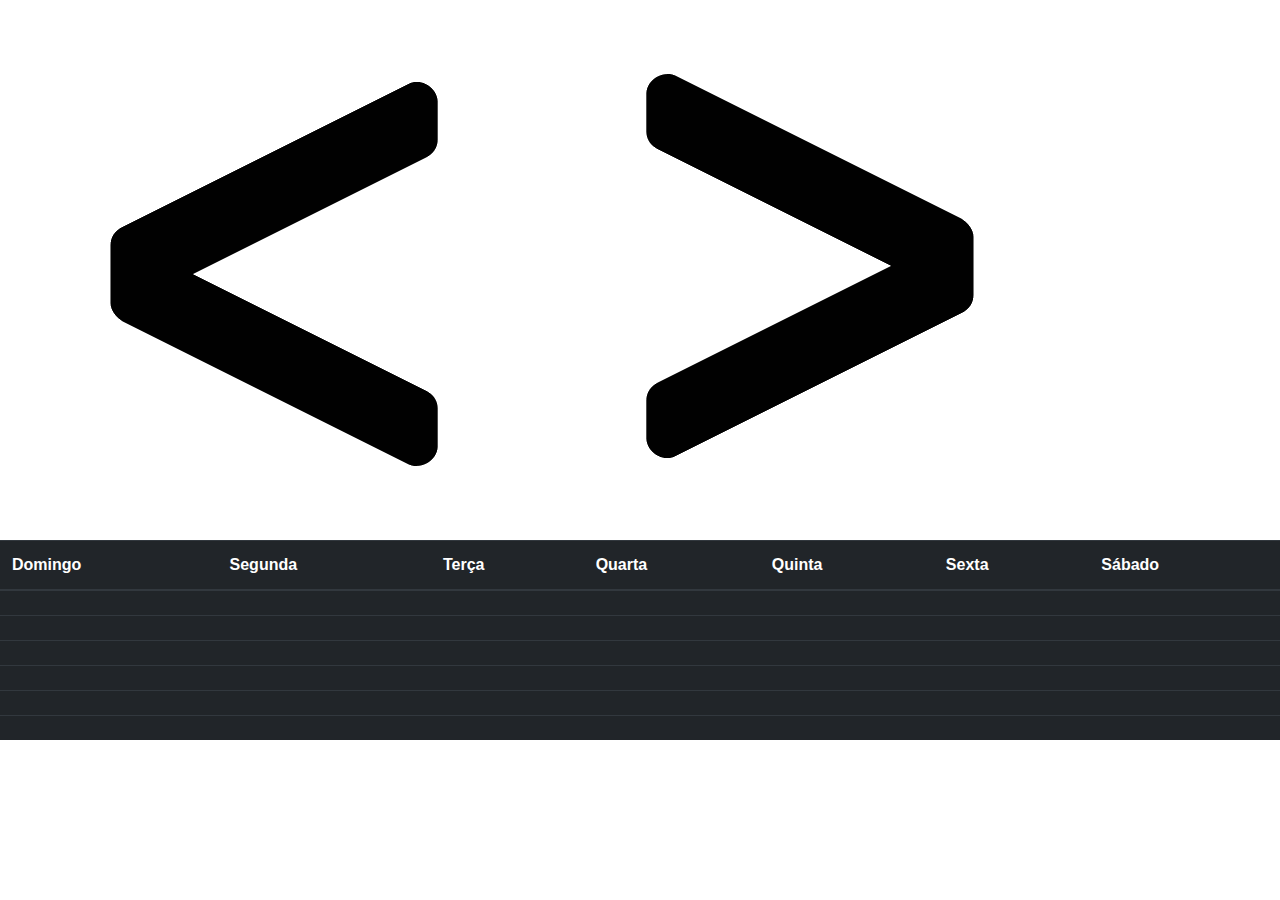
<file: Calendario.html>
<!DOCTYPE html>
<html lang="pt-br">
<head>
    <meta charset="utf-8">
    <title>Portal CEDESBR160</title>
    <meta content="width=device-width, initial-scale=1.0" name="viewport">
    <meta content="" name="keywords">
    <meta content="" name="description">

    <!-- Bootstrap CSS File -->
    <link href="lib/bootstrap/css/bootstrap.min.css" rel="stylesheet">

    <!-- Libraries CSS Files -->
    <link href="lib/animate/animate.min.css" rel="stylesheet">
    <link href="lib/owlcarousel/assets/owl.carousel.min.css" rel="stylesheet">
    <link href="lib/lightbox/css/lightbox.min.css" rel="stylesheet">

    <!-- Main Stylesheet File -->
    <link href="css/style.css" rel="stylesheet">
<body onload="acionaTabela()">
    <!--==========================
      Header
    ============================-->
    <!--<header id="header">-->
        <!--<div class="container-fluid">-->
            <!--<div id="logo" class="pull-left">-->
                <!--<h1><a href="#intro" class="scrollto">Portal CEDESBR</a></h1>-->
                <!--&lt;!&ndash; Uncomment below if you prefer to use an image logo &ndash;&gt;-->
                <!--&lt;!&ndash; <a href="#intro"><img src="img/logo.png" alt="" title="" /></a>&ndash;&gt;-->
            <!--</div>-->

            <!--<nav id="nav-menu-container">-->
                <!--<ul class="nav-menu">-->
                    <!--<li class="menu-active"><a href="index.html#intro">Inicio</a></li>-->
                    <!--<li><a href="index.html#about">Quem Somos</a></li>-->
                    <!--<li><a href="index.html#services">Nossos Projetos</a></li>-->
                    <!--<li><a href="index.html#portfolio">Portfolio</a></li>-->
                    <!--<li><a href="index.html#team">Equipe</a></li>-->
                    <!--<li><a href="index.html#calendarioImg">Calendario de Eventos</a></li>-->
                    <!--<li class="menu-has-children"><a href="">Caixa de Ferramentas</a>-->
                        <!--<ul>-->
                            <!--<li><a href="#">Drop Down 1</a></li>-->
                            <!--<li><a href="#">Drop Down 3</a></li>-->
                            <!--<li><a href="#">Drop Down 4</a></li>-->
                            <!--<li><a href="#">Drop Down 5</a></li>-->
                        <!--</ul>-->
                    <!--</li>-->
                    <!--<li><a href="#contact">Contato</a></li>-->
                <!--</ul>-->
            <!--</nav>&lt;!&ndash; #nav-menu-container &ndash;&gt;-->
        <!--</div>-->
    <!--</header>&lt;!&ndash; #header &ndash;&gt;-->

    <div id="tituloCalendario">
        <img class="imgCalendar" src="img/eventos/menor.png" onclick="mudaMes(false)">
        <b></b>
        <img class="imgCalendar" src="img/eventos/maior.png" onclick="mudaMes(true)">
    </div>
    <section id="calendario">
        <table class="table table-dark">
            <thead>
                <th>Domingo</th>
                <th>Segunda</th>
                <th>Terça</th>
                <th>Quarta</th>
                <th>Quinta</th>
                <th>Sexta</th>
                <th>Sábado</th>
            </thead>
            <tbody id="mes">
            <tr>
                <td onmousedown="adicionaEvento(event.srcElement.id)"><div class="dia"></div><div class="text-center"></div></td>
                <td onmousedown="adicionaEvento(event.srcElement.id)"><div class="dia"></div><div class="text-center"></div></td>
                <td onmousedown="adicionaEvento(event.srcElement.id)"><div class="dia"></div><div class="text-center"></div></td>
                <td onmousedown="adicionaEvento(event.srcElement.id)"><div class="dia"></div><div class="text-center"></div></td>
                <td onmousedown="adicionaEvento(event.srcElement.id)"><div class="dia"></div><div class="text-center"></div></td>
                <td onmousedown="adicionaEvento(event.srcElement.id)"><div class="dia"></div><div class="text-center"></div></td>
                <td onmousedown="adicionaEvento(event.srcElement.id)"><div class="dia"></div><div class="text-center"></div></td>
            </tr>
            <tr>
                <td onmousedown="adicionaEvento(event.srcElement.id)"><div class="dia"></div><div class="text-center"></div></td>
                <td onmousedown="adicionaEvento(event.srcElement.id)"><div class="dia"></div><div class="text-center"></div></td>
                <td onmousedown="adicionaEvento(event.srcElement.id)"><div class="dia"></div><div class="text-center"></div></td>
                <td onmousedown="adicionaEvento(event.srcElement.id)"><div class="dia"></div><div class="text-center"></div></td>
                <td onmousedown="adicionaEvento(event.srcElement.id)"><div class="dia"></div><div class="text-center"></div></td>
                <td onmousedown="adicionaEvento(event.srcElement.id)"><div class="dia"></div><div class="text-center"></div></td>
                <td onmousedown="adicionaEvento(event.srcElement.id)"><div class="dia"></div><div class="text-center"></div></td>
            </tr>
            <tr>
                <td onmousedown="adicionaEvento(event.srcElement.id)"><div class="dia"></div><div class="text-center"></div></td>
                <td onmousedown="adicionaEvento(event.srcElement.id)"><div class="dia"></div><div class="text-center"></div></td>
                <td onmousedown="adicionaEvento(event.srcElement.id)"><div class="dia"></div><div class="text-center"></div></td>
                <td onmousedown="adicionaEvento(event.srcElement.id)"><div class="dia"></div><div class="text-center"></div></td>
                <td onmousedown="adicionaEvento(event.srcElement.id)"><div class="dia"></div><div class="text-center"></div></td>
                <td onmousedown="adicionaEvento(event.srcElement.id)"><div class="dia"></div><div class="text-center"></div></td>
                <td onmousedown="adicionaEvento(event.srcElement.id)"><div class="dia"></div><div class="text-center"></div></td>
            </tr>
            <tr>
                <td onmousedown="adicionaEvento(event.srcElement.id)"><div class="dia"></div><div class="text-center"></div></td>
                <td onmousedown="adicionaEvento(event.srcElement.id)"><div class="dia"></div><div class="text-center"></div></td>
                <td onmousedown="adicionaEvento(event.srcElement.id)"><div class="dia"></div><div class="text-center"></div></td>
                <td onmousedown="adicionaEvento(event.srcElement.id)"><div class="dia"></div><div class="text-center"></div></td>
                <td onmousedown="adicionaEvento(event.srcElement.id)"><div class="dia"></div><div class="text-center"></div></td>
                <td onmousedown="adicionaEvento(event.srcElement.id)"><div class="dia"></div><div class="text-center"></div></td>
                <td onmousedown="adicionaEvento(event.srcElement.id)"><div class="dia"></div><div class="text-center"></div></td>
            </tr>
            <tr>
                <td onmousedown="adicionaEvento(event.srcElement.id)"><div class="dia"></div><div class="text-center"></div></td>
                <td onmousedown="adicionaEvento(event.srcElement.id)"><div class="dia"></div><div class="text-center"></div></td>
                <td onmousedown="adicionaEvento(event.srcElement.id)"><div class="dia"></div><div class="text-center"></div></td>
                <td onmousedown="adicionaEvento(event.srcElement.id)"><div class="dia"></div><div class="text-center"></div></td>
                <td onmousedown="adicionaEvento(event.srcElement.id)"><div class="dia"></div><div class="text-center"></div></td>
                <td onmousedown="adicionaEvento(event.srcElement.id)"><div class="dia"></div><div class="text-center"></div></td>
                <td onmousedown="adicionaEvento(event.srcElement.id)"><div class="dia"></div><div class="text-center"></div></td>
            </tr>
            <tr>
                <td onmousedown="adicionaEvento(event.srcElement.id)"><div class="dia"></div><div class="text-center"></div></td>
                <td onmousedown="adicionaEvento(event.srcElement.id)"><div class="dia"></div><div class="text-center"></div></td>
                <td onmousedown="adicionaEvento(event.srcElement.id)"><div class="dia"></div><div class="text-center"></div></td>
                <td onmousedown="adicionaEvento(event.srcElement.id)"><div class="dia"></div><div class="text-center"></div></td>
                <td onmousedown="adicionaEvento(event.srcElement.id)"><div class="dia"></div><div class="text-center"></div></td>
                <td onmousedown="adicionaEvento(event.srcElement.id)"><div class="dia"></div><div class="text-center"></div></td>
                <td onmousedown="adicionaEvento(event.srcElement.id)"><div class="dia"></div><div class="text-center"></div></td>
            </tr>
            </tbody>
        </table>
    </section>
</body>
<script src ="js/funcoes.js"></script>
</html>
</file>
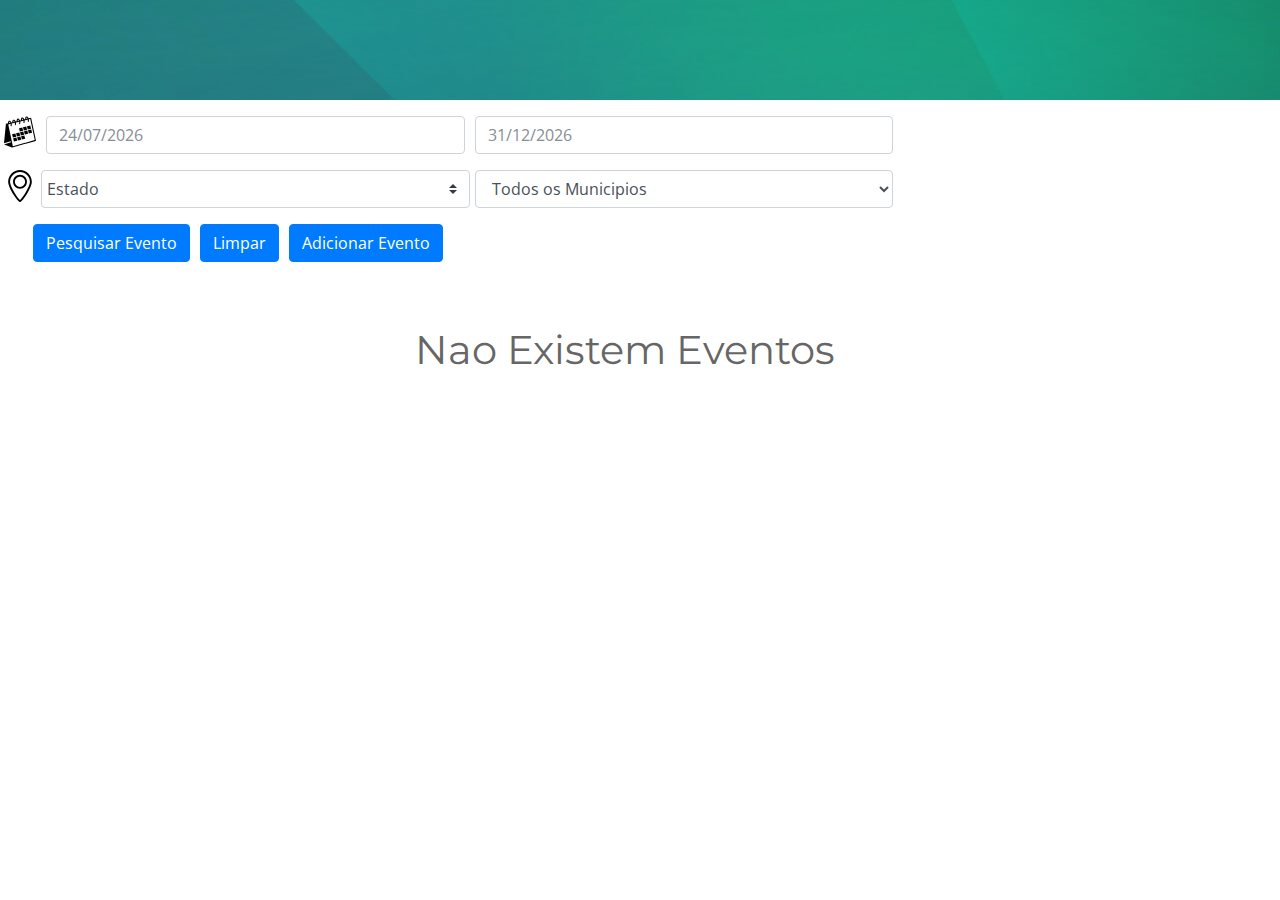
<file: Evento.html>
<!DOCTYPE html>
<html lang="pt-br">
<head>
    <meta charset="utf-8">
    <meta http-equiv="X-UA-Compatible" content="IE=edge">
    <meta name="viewport" content="width=device-width, initial-scale=1">

    <meta charset="utf-8">
    <title>Portal CEDESBR160</title>
    <!-- Google Fonts -->
    <link href="https://fonts.googleapis.com/css?family=Open+Sans:300,300i,400,400i,700,700i|Montserrat:300,400,500,700" rel="stylesheet">

    <!-- Bootstrap CSS File -->
    <link href="lib/bootstrap/css/bootstrap.min.css" rel="stylesheet">

    <!-- BootsTrap Datepicker-->
    <link href="lib/bootstrap/css/bootstrap-datepicker.css" rel="stylesheet"/>

    <!-- Libraries CSS Files -->
    <link href="lib/font-awesome/css/font-awesome.min.css" rel="stylesheet">
    <link href="lib/animate/animate.min.css" rel="stylesheet">
    <link href="lib/ionicons/css/ionicons.min.css" rel="stylesheet">
    <link href="lib/owlcarousel/assets/owl.carousel.min.css" rel="stylesheet">
    <link href="lib/lightbox/css/lightbox.min.css" rel="stylesheet">

    <!-- Main Stylesheet File -->
    <link href="css/style.css" rel="stylesheet">

<body onload="acionaEventos()">
    <div class="topo">

    </div>
    <form id="evento" class="eventosForm mt-3 ml-1">
        <div class="form-row">
            <div class="col-md-0">
                <img src="img/eventos/calendar.svg" height="32">
            </div>
            <div class="col-md-4 mb-3">
                <input type="text" class="form-control"  maxlength="10" id="dataInicio" onmousedown="mostraCalendario()" required>
            </div>
            <div class="col-md-4 mb-3">
                <input type="text" class="form-control" maxlength="10" id="dataFim" required onmousedown="mostraCalendario()">
            </div>
        </div>

        <div class="form-row">
            <div class="col-md-0">
                <img src="img/eventos/location-point.svg" height="32">
            </div>
            <select class="custom-select col-md-4 mb-3 form-control" id="estado">
                <option value="0" selected>Estado</option>
                <option value="1">AC</option>
                <option value="2">AL</option>
                <option value="4">AM</option>
                <option value="3">AP</option>
                <option value="5">BA</option>
                <option value="6">CE</option>
                <option value="7">DF</option>
                <option value="8">ES</option>
                <option value="9">GO</option>
                <option value="10">MA</option>
                <option value="13">MG</option>
                <option value="12">MS</option>
                <option value="11">MT</option>
                <option value="14">PA</option>
                <option value="15">PB</option>
                <option value="16">PE</option>
                <option value="17">PI</option>
                <option value="18">PR</option>
                <option value="19">RJ</option>
                <option value="20">RN</option>
                <option value="21">RO</option>
                <option value="22">RR</option>
                <option value="23">RS</option>
                <option value="24">SC</option>
                <option value="25">SE</option>
                <option value="26">SP</option>
                <option value="27">TO</option>
            </select>
            <div class="col-md-4 mb-3">
                <select type="text" class="form-control" id="municipio" required>
                    <option selected value="0">Todos os Municipios</option>
                </select>
            </div>
        </div>
        <div class="form-row ml-4">
            <div class="col-md-0">
                <button class="btn btn-primary" type="submit" value="Submit" onclick="pesquisarEvento()">Pesquisar Evento</button>
            </div>
            <div class="col-md-0">
                <button class="btn btn-primary" type="reset" value="Reset">Limpar</button>
            </div>
            <div class="col-md-0">
                <button class="btn btn-primary" type="button" value="Button" onclick="adicionarEvento()">Adicionar Evento</button>
            </div>
        </div>
    </form>
    <div class="row justify-content-center" id="eventos"></div>
</body>

 <!--JavaScript Libraries-->
<script src="lib/jquery/jquery.min.js"></script>
<script src="lib/bootstrap/js/bootstrap.min.js"></script>
<script src="lib/bootstrap/js/bootstrap-datepicker.min.js"></script>
<script src="lib/bootstrap/js/bootstrap-datepicker.pt-BR.min.js" charset="UTF-8"></script>
<script src="lib/easing/easing.min.js"></script>
<script src="lib/superfish/hoverIntent.js"></script>
<script src="lib/superfish/superfish.min.js"></script>
<script src="lib/wow/wow.min.js"></script>
<script src="lib/waypoints/waypoints.min.js"></script>
<script src="lib/counterup/counterup.min.js"></script>
<script src="lib/owlcarousel/owl.carousel.min.js"></script>
<script src="lib/isotope/isotope.pkgd.min.js"></script>
<script src="lib/lightbox/js/lightbox.min.js"></script>
<script src="lib/touchSwipe/jquery.touchSwipe.min.js"></script>

<!-- Contact Form JavaScript File -->
<script src="contactform/contactform.js"></script>


<!-- Template Main Javascript File -->
<script src="js/main.js"></script>
<script src="js/funcoes.js"></script>

</html>
</file>
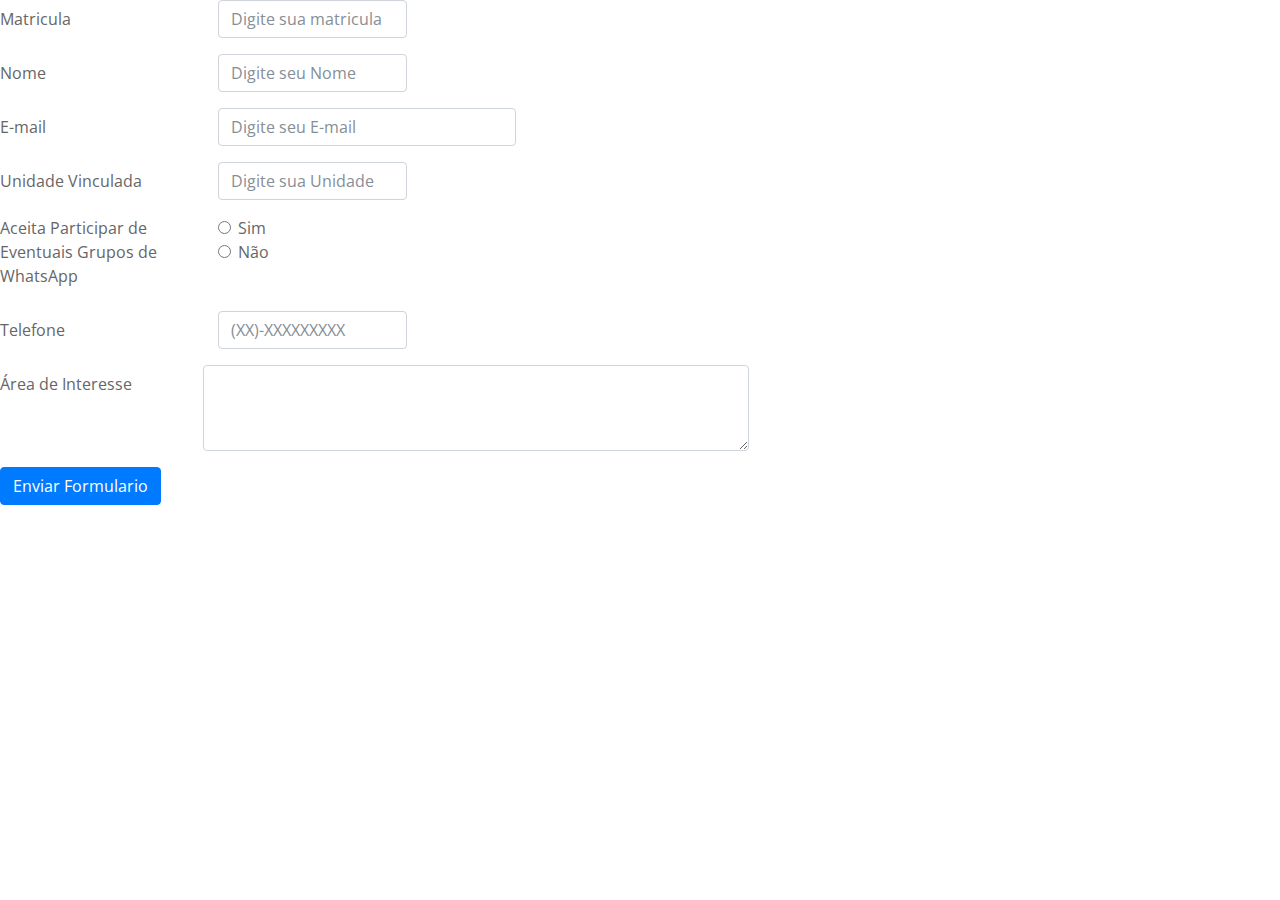
<file: formulario.html>
<!DOCTYPE html>
<html lang="pt-br">
<head>
  <meta charset="utf-8">
  <title>CEDESBR160</title>
  <meta content="width=device-width, initial-scale=1.0" name="viewport">
  <meta content="" name="keywords">
  <meta content="" name="description">

  <!-- Favicons -->
  <link href="img/X_2D_positivo.png" rel="icon">
  <link href="img/X_2D_positivo.png" rel="apple-touch-icon">

  <!-- Google Fonts -->
  <link href="https://fonts.googleapis.com/css?family=Open+Sans:300,300i,400,400i,700,700i|Montserrat:300,400,500,700" rel="stylesheet">

  <!-- Bootstrap CSS File -->
  <link href="lib/bootstrap/css/bootstrap.min.css" rel="stylesheet">

  <!-- Libraries CSS Files -->
  <link href="lib/font-awesome/css/font-awesome.min.css" rel="stylesheet">
  <link href="lib/animate/animate.min.css" rel="stylesheet">
  <link href="lib/ionicons/css/ionicons.min.css" rel="stylesheet">
  <link href="lib/owlcarousel/assets/owl.carousel.min.css" rel="stylesheet">
  <link href="lib/lightbox/css/lightbox.min.css" rel="stylesheet">

  <!-- Main Stylesheet File -->
  <link href="css/style.css" rel="stylesheet">
  
</head>

<body>
    <form>
        <div class="form-group row">
                <label class="col-sm-2 col-form-label">Matricula</label>
            <div class="col-sm-2">
                <input type="text" class="form-control" id="val" placeholder="Digite sua matricula" value="" required>
            </div>
        </div>

        <div class="form-group row">
                <label class="col-sm-2 col-form-label">Nome</label>
            <div class="col-md-2">
                <input type="text" class="form-control" id="validationDefault02" placeholder="Digite seu Nome" value="" required>
            </div>
        </div>

        <div class="form-group row">
                <label class="col-sm-2 col-form-label">E-mail</label>
            <div class="col-md-3">
                <input type="text" class="form-control" id="validationDefault03" placeholder="Digite seu E-mail" value="" required>
            </div><br>
        </div>

        <div class="form-group row">
                    <label class="col-sm-2 col-form-label">Unidade Vinculada</label>
            <div class="col-md-2">
                    <input type="text" class="form-control" id="validationDefault04" placeholder="Digite sua Unidade" required>
            </div>
        </div>

        <fieldset class="form-group">
            <div class="row">
                <legend class="col-form-label col-sm-2 pt-0">Aceita Participar de Eventuais Grupos de WhatsApp</legend>
                <div class="col-sm-10">
                <div class="form-check">
                    <input class="form-check-input" type="radio" name="gridRadios" id="gridRadios1" value="option1">
                    <label class="form-check-label" for="gridRadios1">Sim</label>
                </div>
                <div class="form-check">
                    <input class="form-check-input" type="radio" name="gridRadios" id="gridRadios2" value="option2">
                    <label class="form-check-label" for="gridRadios2">Não</label>
                </div>
        </fieldset>

        <div class="form-group row">
                    <label class="col-sm-2 col-form-label">Telefone</label>
            <div class="col-md-2">
                    <input type="text" class="form-control" id="validationDefault04" placeholder="(XX)-XXXXXXXXX">
            </div>
        </div>

        <div class="form-group row">
                <label class="col-sm-2 col-form-label">Área de Interesse</label>
                <textarea class="form-control col-sm-5" id="" rows="3"></textarea>
        </div>
        
                <button class="btn btn-primary" type="submit">Enviar Formulario</button>
    </form>

</body>
</html>
</file>
<file: css/style.css>
/*--------------------------------------------------------------
# General
--------------------------------------------------------------*/
body {
  background: #fff;
  color: #666666;
  font-family: "Open Sans", sans-serif;
}

a {
  color: #18d26e;
  transition: 0.5s;
}

a:hover, a:active, a:focus {
  color: #18d36e;
  outline: none;
  text-decoration: none;
}

p {
  padding: 0;
  margin: 0 0 30px 0;
}

h1, h2, h3, h4, h5, h6 {
  font-family: "Montserrat", sans-serif;
  font-weight: 400;
  margin: 0 0 20px 0;
  padding: 0;
}

/* Back to top button */
.back-to-top {
  position: fixed;
  display: none;
  background: #DE6900;
  color: #fff;
  display: inline-block;
  width: 44px;
  height: 44px;
  text-align: center;
  line-height: 1;
  font-size: 16px;
  border-radius: 50%;
  right: 15px;
  bottom: 15px;
  transition: background 0.5s;
  z-index: 11;
}

.back-to-top i {
  padding-top: 12px;
  color: #fff;
}

@media (max-width: 768px) {
  .back-to-top {
    bottom: 15px;
  }
}

/*--------------------------------------------------------------
# Header
--------------------------------------------------------------*/
#header {
  padding: 30px 0;
  height: 92px;
  position: fixed;
  left: 0;
  top: 0;
  right: 0;
  transition: all 0.5s;
  z-index: 997;
}

#header.header-scrolled {
  /* background: rgba(0, 0, 0, 0.9); */
  background: rgba(36, 102, 175, 0.9);
  padding: 20px 0;
  height: 72px;
  transition: all 0.5s;
}

#header #logo {
  float: left;
}

@media (min-width: 1024px) {
  #header #logo {
    padding-left: 60px;
  }
}

#header #logo h1 {
  font-size: 34px;
  margin: 0;
  padding: 0;
  line-height: 1;
  font-family: "Montserrat", sans-serif;
  font-weight: 700;
  /* letter-spacing: 3px; */
}

#header #logo h1 a, #header #logo h1 a:hover {
  color: #fff;
  padding-left: 10px;
  /* border-left: 4px solid #18d26e; */
  border-left: 4px solid #DE6900;
}

#header #logo img {
  padding: 0;
  margin: 0;
}

@media (max-width: 768px) {
  #header #logo h1 {
    font-size: 28px;
  }
  #header #logo img {
    max-height: 40px;
  }
}

/*--------------------------------------------------------------
# Intro Section
--------------------------------------------------------------*/
#intro {
  display: table;
  width: 100%;
  height: 100vh;
  /* background: #000; */
}

#intro .carousel-item {
  width: 100%;
  height: 100vh;
  background-size: cover;
  background-position: center;
  background-repeat: no-repeat;
}

#intro .carousel-item::before {
  content: '';
  /* background-color: rgba(0, 0, 0, 0.7); */
  position: absolute;
  height: 100%;
  width: 100%;
  top: 0;
  right: 0;
  left: 0;
  bottom: 0;
}

#intro .carousel-container {
  display: flex;
  justify-content: center;
  align-items: center;
  position: absolute;
  bottom: 0;
  top: 0;
  left: 0;
  right: 0;
}

#intro .carousel-content {
  text-align: center;
}

#intro h2 {
  color: #fff;
  margin-bottom: 30px;
  font-size: 48px;
  font-weight: 700;
}

@media (max-width: 768px) {
  #intro h2 {
    font-size: 28px;
  }
}

#intro p {
  width: 80%;
  margin: 0 auto 30px auto;
  color: #fff;
}

@media (min-width: 1024px) {
  #intro p {
    width: 60%;
  }
}

#intro .carousel-fade .carousel-inner .carousel-item {
  -webkit-transition-property: opacity;
  transition-property: opacity;
}

#intro .carousel-fade .carousel-inner .carousel-item,
#intro .carousel-fade .carousel-inner .active.carousel-item-left,
#intro .carousel-fade .carousel-inner .active.carousel-item-right {
  opacity: 0;
}

#intro .carousel-fade .carousel-inner .active,
#intro .carousel-fade .carousel-inner .carousel-item-next.carousel-item-left,
#intro .carousel-fade .carousel-inner .carousel-item-prev.carousel-item-right {
  opacity: 1;
  transition: 0.5s;
}

#intro .carousel-fade .carousel-inner .carousel-item-next,
#intro .carousel-fade .carousel-inner .carousel-item-prev,
#intro .carousel-fade .carousel-inner .active.carousel-item-left,
#intro .carousel-fade .carousel-inner .active.carousel-item-right {
  left: 0;
  -webkit-transform: translate3d(0, 0, 0);
  transform: translate3d(0, 0, 0);
}

#intro .carousel-control-prev, #intro .carousel-control-next {
  width: 10%;
}

@media (min-width: 1024px) {
  #intro .carousel-control-prev, #intro .carousel-control-next {
    width: 5%;
  }
}

#intro .carousel-control-next-icon, #intro .carousel-control-prev-icon {
  background: none;
  font-size: 32px;
  line-height: 1;
}

#intro .carousel-indicators li {
  cursor: pointer;
}

#intro .btn-get-started {
  font-family: "Montserrat", sans-serif;
  font-weight: 500;
  font-size: 16px;
  letter-spacing: 1px;
  display: inline-block;
  padding: 8px 32px;
  border-radius: 15px;
  transition: 0.5s;
  margin: 10px;
  color: #fff;
  /* background: #18d26e; */
  background: #DE6900;
}

#intro .btn-get-started:hover {
  background: #2466AF;
  color: #fff;
}

/*--------------------------------------------------------------
# Navigation Menu
--------------------------------------------------------------*/
/* Nav Menu Essentials */
.nav-menu, .nav-menu * {
  margin: 0;
  padding: 0;
  list-style: none;
}

.nav-menu ul {
  position: absolute;
  display: none;
  top: 100%;
  left: 0;
  z-index: 99;
}

.nav-menu li {
  position: relative;
  white-space: nowrap;
}

.nav-menu > li {
  float: left;
}

.nav-menu li:hover > ul,
.nav-menu li.sfHover > ul {
  display: block;
}

.nav-menu ul ul {
  top: 0;
  left: 100%;
}

.nav-menu ul li {
  min-width: 180px;
}

/* Nav Menu Arrows */
.sf-arrows .sf-with-ul {
  padding-right: 30px;
}

.sf-arrows .sf-with-ul:after {
  content: "\f107";
  position: absolute;
  right: 15px;
  font-family: FontAwesome;
  font-style: normal;
  font-weight: normal;
}

.sf-arrows ul .sf-with-ul:after {
  content: "\f105";
}

/* Nav Meu Container */
#nav-menu-container {
  float: right;
  margin: 0;
}

@media (min-width: 1024px) {
  #nav-menu-container {
    padding-right: 60px;
  }
}

@media (max-width: 768px) {
  #nav-menu-container {
    display: none;
  }
}

/* Nav Meu Styling */
.nav-menu a {
  padding: 0 8px 10px 8px;
  text-decoration: none;
  display: inline-block;
  color: #fff;
  font-family: "Montserrat", sans-serif;
  font-weight: 700;
  font-size: 13px;
  text-transform: uppercase;
  outline: none;
}

.nav-menu li:hover > a, .nav-menu > .menu-active > a {
  /* color: #18d26e; */
  color: #DE6900;
}

.nav-menu > li {
  margin-left: 10px;
}

.nav-menu ul {
  margin: 4px 0 0 0;
  padding: 10px;
  box-shadow: 0px 0px 30px rgba(127, 137, 161, 0.25);
  background: #fff;
}

.nav-menu ul li {
  transition: 0.3s;
}

.nav-menu ul li a {
  padding: 10px;
  color: #333;
  transition: 0.3s;
  display: block;
  font-size: 13px;
  text-transform: none;
}

.nav-menu ul li:hover > a {
  /* color: #18d26e; */
  color: #dd872d;
}

.nav-menu ul ul {
  margin: 0;
}

/* Mobile Nav Toggle */
#mobile-nav-toggle {
  position: fixed;
  right: 0;
  top: 0;
  z-index: 999;
  margin: 20px 20px 0 0;
  border: 0;
  background: none;
  font-size: 24px;
  display: none;
  transition: all 0.4s;
  outline: none;
  cursor: pointer;
}

#mobile-nav-toggle i {
  color: #fff;
}

@media (max-width: 768px) {
  #mobile-nav-toggle {
    display: inline;
  }
}

/* Mobile Nav Styling */
#mobile-nav {
  position: fixed;
  top: 0;
  padding-top: 18px;
  bottom: 0;
  z-index: 998;
  background: rgba(0, 0, 0, 0.8);
  left: -260px;
  width: 260px;
  overflow-y: auto;
  transition: 0.4s;
}

#mobile-nav ul {
  padding: 0;
  margin: 0;
  list-style: none;
}

#mobile-nav ul li {
  position: relative;
}

#mobile-nav ul li a {
  color: #fff;
  font-size: 13px;
  text-transform: uppercase;
  overflow: hidden;
  padding: 10px 22px 10px 15px;
  position: relative;
  text-decoration: none;
  width: 100%;
  display: block;
  outline: none;
  font-weight: 700;
  font-family: "Montserrat", sans-serif;
}

#mobile-nav ul li a:hover {
  color: #fff;
}

#mobile-nav ul li li {
  padding-left: 30px;
}

#mobile-nav ul .menu-has-children i {
  position: absolute;
  right: 0;
  z-index: 99;
  padding: 15px;
  cursor: pointer;
  color: #fff;
}

#mobile-nav ul .menu-has-children i.fa-chevron-up {
  /* color: #18d26e; */
  color: #dd872d;
}

#mobile-nav ul .menu-has-children li a {
  text-transform: none;
}

#mobile-nav ul .menu-item-active {
  /* color: #18d26e; */
  color: #dd872d;
}

#mobile-body-overly {
  width: 100%;
  height: 100%;
  z-index: 997;
  top: 0;
  left: 0;
  position: fixed;
  background: rgba(0, 0, 0, 0.7);
  display: none;
}

/* Mobile Nav body classes */
body.mobile-nav-active {
  overflow: hidden;
}

body.mobile-nav-active #mobile-nav {
  left: 0;
}

body.mobile-nav-active #mobile-nav-toggle {
  color: #fff;
}

/*--------------------------------------------------------------
# Sections
--------------------------------------------------------------*/
/* Sections Header
--------------------------------*/
.section-header h3 {
  font-size: 32px;
  color: #111;
  text-transform: uppercase;
  text-align: center;
  font-weight: 700;
  position: relative;
  padding-bottom: 15px;
}

.section-header h3::before {
  content: '';
  position: absolute;
  display: block;
  width: 120px;
  height: 1px;
  background: #ddd;
  bottom: 1px;
  left: calc(50% - 60px);
}

.section-header h3::after {
  content: '';
  position: absolute;
  display: block;
  width: 40px;
  height: 3px;
  /* background: #18d26e; */
  background: #dd872d;
  bottom: 0;
  left: calc(50% - 20px);
}

.section-header p {
  text-align: center;
  padding-bottom: 30px;
  color: #333;
}

/* Section with background
--------------------------------*/
.section-bg {
  background: #f7f7f7;
}

/* Featured Services Section
--------------------------------*/
#featured-services {
  background: #000;
}

#featured-services .box {
  padding: 30px 20px;
}

#featured-services .box-bg {
  background-image: linear-gradient(0deg, #000000 0%, #242323 50%, #000000 100%);
}

#featured-services i {
  /* color: #18d26e; */
  color: #dd872d;
  font-size: 48px;
  display: inline-block;
  line-height: 1;
}

#featured-services h4 {
  font-weight: 400;
  margin: 15px 0;
  font-size: 18px;
}

#featured-services h4 a {
  color: #fff;
}

#featured-services h4 a:hover {
  color: #18d26e;
}

#featured-services p {
  font-size: 14px;
  line-height: 24px;
  color: #fff;
  margin-bottom: 0;
}

/* About Us Section
--------------------------------*/
#about,#coordenacao,#talentos {
  background: url("../img/about-bg.jpg") center top no-repeat fixed;
  background-size: cover;
  padding: 60px 0 40px 0;
  position: relative;
}

#about::before,#coordenacao::before,#talentos::before{
  content: '';
  position: absolute;
  left: 0;
  right: 0;
  top: 0;
  bottom: 0;
  background: rgba(255, 255, 255, 0.92);
  z-index: 9;
}

#about .container,#coordenacao .container,#talentos .container {
  position: relative;
  z-index: 10;
}

#about .about-col,#coordenacao .about-col,#talentos .about-col {
  background: #fff;
  border-radius: 0 0 4px 4px;
  box-shadow: 0px 2px 12px rgba(0, 0, 0, 0.08);
  margin-bottom: 20px;
}

#about .about-col .img ,#coordenacao .about-col .img,#talentos .about-col .img{
  position: relative;
}

#about .about-col .img img,#coordenacao .about-col .img img,#talentos .about-col .img img{
  border-radius: 4px 4px 0 0;
}

#about .about-col .icon, #coordenacao .about-col .icon,#talentos .about-col .icon{
  width: 64px;
  height: 64px;
  padding-top: 8px;
  text-align: center;
  position: absolute;
  /* background-color: #18d26e; */
  background-color: #DE6900;
  border-radius: 50%;
  text-align: center;
  border: 4px solid #fff;
  left: calc( 50% - 32px);
  bottom: -30px;
  transition: 0.3s;
}

#about .about-col i, #coordenacao .about-col i,#talentos .about-col i{
  font-size: 36px;
  line-height: 1;
  color: #fff;
  transition: 0.3s;
}

#about .about-col:hover .icon,#coordenacao .about-col:hover .icon,#talentos .about-col:hover .icon {
  /* background-color: #fff; */
  background-color: #2466AF;
}

#about .about-col:hover i,#coordenacao .about-col:hover i,#talentos .about-col:hover i{
  /* color: #18d26e; */
  color: #fff;
}

#about .about-col h2,#coordenacao .about-col h2,#talentos .about-col h2{
  color: #000;
  text-align: center;
  font-weight: 700;
  font-size: 20px;
  padding: 0;
  margin: 40px 0 12px 0;
}

#about .about-col h2 a,#coordenacao .about-col h2 a,#talentos .about-col h2 a {
  color: #000;
}

/* #about .about-col h2 a:hover,#coordenacao .about-col h2 a:hover,#talentos .about-col h2 a:hover {
   color: #18d26e; 
} */

#about .about-col p,#coordenacao .about-col p,#talentos .about-col p {
  font-size: 14px;
  line-height: 24px;
  color: #333;
  margin-bottom: 0;
  padding: 0 20px 20px 20px;
}

/* Services Section
--------------------------------*/
#services {
  background: #fff;
  background-size: cover;
  padding: 60px 0 40px 0;
}

#services .box {
  margin-bottom: 30px;
}

#services .icon {
  float: left;
}

#services .icon i {
  /* color: #18d26e; */
  color: #dd872d;
  font-size: 36px;
  line-height: 1;
  transition: 0.5s;
}

#services .title {
  margin-left: 60px;
  font-weight: 700;
  margin-bottom: 15px;
  font-size: 18px;
}

#services .title a {
  color: #111;
}

#services .box:hover .title a {
  /* color: #18d26e; */
  color: #2466AF;
}

#services .description {
  font-size: 14px;
  margin-left: 60px;
  line-height: 24px;
  margin-bottom: 0;
}

/*Feature Eventos*/
.topo{
  width: 100%;
  height: 100px;
  background: linear-gradient(rgba(0, 142, 99, 0.1), rgba(0, 0, 0, 0.1)), url(../img/call-to-action-bg.jpg) fixed center center;

}

#eventos{
  width: 100%;
  margin-top: 5%;
}

.cartao {
  background: rgba(36, 102, 175, 0.9);
  border: 1px solid black;
  margin-left: 2%;
  margin-top: 1%;
  width: 250px;
  height: 120px;
}

.dia {
  background: white;
  text-align: justify;
}

.textoEvento {
  background: orange;
}

/**/

/* Call To Action Section
--------------------------------*/
#call-to-action {
  background: linear-gradient(rgba(0, 142, 99, 0.1), rgba(0, 0, 0, 0.1)), url(../img/call-to-action-bg.jpg) fixed center center;
  background-size: cover;
  padding: 60px 0;
}

#call-to-action h3 {
  color: #fff;
  font-size: 28px;
  font-weight: 700;
}

#call-to-action p {
  color: #fff;
}

#call-to-action .cta-btn {
  font-family: "Montserrat", sans-serif;
  text-transform: uppercase;
  font-weight: 500;
  font-size: 16px;
  letter-spacing: 1px;
  display: inline-block;
  padding: 8px 28px;
  border-radius: 25px;
  transition: 0.5s;
  margin-top: 10px;
  border: 2px solid #fff;
  color: #fff;
}

#call-to-action .cta-btn:hover {
  background: #18d26e;
  border: 2px solid #18d26e;
}

/* Call To Action Section
--------------------------------*/
#skills {
  padding: 60px 0;
}

#skills .progress {
  height: 35px;
  margin-bottom: 10px;
}

#skills .progress .skill {
  font-family: "Open Sans", sans-serif;
  line-height: 35px;
  padding: 0;
  margin: 0 0 0 20px;
  text-transform: uppercase;
}

#skills .progress .skill .val {
  float: right;
  font-style: normal;
  margin: 0 20px 0 0;
}

#skills .progress-bar {
  width: 1px;
  text-align: left;
  transition: .9s;
}

/* Facts Section
--------------------------------*/
#facts {
  background: url("../img/facts-bg.jpg") center top no-repeat fixed;
  background-size: cover;
  padding: 60px 0 0 0;
  position: relative;
}

#facts::before {
  content: '';
  position: absolute;
  left: 0;
  right: 0;
  top: 0;
  bottom: 0;
  background: rgba(255, 255, 255, 0.88);
  z-index: 9;
}

#facts .container {
  position: relative;
  z-index: 10;
}

#facts .counters span {
  font-family: "Montserrat", sans-serif;
  font-weight: bold;
  font-size: 48px;
  display: block;
  color: #18d26e;
}

#facts .counters p {
  padding: 0;
  margin: 0 0 20px 0;
  font-family: "Montserrat", sans-serif;
  font-size: 14px;
  color: #111;
}

#facts .facts-img {
  text-align: center;
  padding-top: 30px;
}

/* Portfolio Section
--------------------------------*/
#portfolio {
  padding: 60px 0;
}

#portfolio #portfolio-flters {
  padding: 0;
  margin: 5px 0 35px 0;
  list-style: none;
  text-align: center;
}

#portfolio #portfolio-flters li {
  cursor: pointer;
  margin: 15px 15px 15px 0;
  display: inline-block;
  padding: 10px 20px;
  font-size: 12px;
  line-height: 20px;
  color: #666666;
  border-radius: 4px;
  text-transform: uppercase;
  background: #fff;
  margin-bottom: 5px;
  transition: all 0.3s ease-in-out;
}

#portfolio #portfolio-flters li:hover, #portfolio #portfolio-flters li.filter-active {
  /* background: #18d26e; */
  background: #DE6900;
  color: #fff;
}

#portfolio #portfolio-flters li:hover {
  /* background: #18d26e; */
  background: #2466AF;
  color: #fff;
}

#portfolio #portfolio-flters li:last-child {
  margin-right: 0;
}

#portfolio .portfolio-wrap {
  box-shadow: 0px 2px 12px rgba(0, 0, 0, 0.08);
  transition: 0.3s;
}

#portfolio .portfolio-wrap:hover {
  box-shadow: 0px 4px 14px rgba(0, 0, 0, 0.16);
}

#portfolio .portfolio-item {
  position: relative;
  height: 360px;
  overflow: hidden;
}

#portfolio .portfolio-item figure {
  background: #000;
  overflow: hidden;
  height: 240px;
  position: relative;
  border-radius: 4px 4px 0 0;
  margin: 0;
}

#portfolio .portfolio-item figure:hover img {
  opacity: 0.4;
  transition: 0.3s;
}

#portfolio .portfolio-item figure .link-preview, #portfolio .portfolio-item figure .link-details {
  position: absolute;
  display: inline-block;
  visibility: hidden;
  line-height: 1;
  text-align: center;
  width: 36px;
  height: 36px;
  background: #DE6900;
  border-radius: 50%;
  transition: 0.2s;
}

#portfolio .portfolio-item figure .link-preview i, #portfolio .portfolio-item figure .link-details i {
  padding-top: 6px;
  font-size: 22px;
  color: #fff;
}

#portfolio .portfolio-item figure .link-preview:hover, #portfolio .portfolio-item figure .link-details:hover {
  background: #DE6900;
}

#portfolio .portfolio-item figure .link-preview:hover i, #portfolio .portfolio-item figure .link-details:hover i {
  color: #fff;
}

#portfolio .portfolio-item figure .link-preview {
  left: calc(50% - 38px);
  top: calc(50% - 18px);
}

#portfolio .portfolio-item figure .link-details {
  right: calc(50% - 38px);
  top: calc(50% - 18px);
}

#portfolio .portfolio-item figure:hover .link-preview {
  visibility: visible;
  left: calc(50% - 44px);
}

#portfolio .portfolio-item figure:hover .link-details {
  visibility: visible;
  right: calc(50% - 44px);
}

#portfolio .portfolio-item .portfolio-info {
  background: #fff;
  text-align: center;
  padding: 30px;
  height: 90px;
  border-radius: 0 0 3px 3px;
}

#portfolio .portfolio-item .portfolio-info h4 {
  font-size: 18px;
  line-height: 1px;
  font-weight: 700;
  margin-bottom: 18px;
  padding-bottom: 0;
}

#portfolio .portfolio-item .portfolio-info h4 a {
  color: #333;
}

#portfolio .portfolio-item .portfolio-info h4 a:hover {
  color: #DE6900;
}

#portfolio .portfolio-item .portfolio-info p {
  padding: 0;
  margin: 0;
  color: #b8b8b8;
  font-weight: 500;
  font-size: 14px;
  text-transform: uppercase;
}

/* Clients Section
--------------------------------*/
#clients {
  padding: 60px 0;
}

#clients img {
  max-width: 100%;
  opacity: 0.5;
  transition: 0.3s;
  padding: 15px 0;
}

#clients img:hover {
  opacity: 1;
}

#clients .owl-nav, #clients .owl-dots {
  margin-top: 5px;
  text-align: center;
}

#clients .owl-dot {
  display: inline-block;
  margin: 0 5px;
  width: 12px;
  height: 12px;
  border-radius: 50%;
  background-color: #ddd;
}

#clients .owl-dot.active {
  /* background-color: #18d26e; */
  background-color: #DE6900;
}

/* Testimonials Section
--------------------------------*/
#testimonials {
  padding: 60px 0;
}

#testimonials .section-header {
  margin-bottom: 40px;
}

#testimonials .testimonial-item {
  text-align: center;
}

#testimonials .testimonial-item .testimonial-img {
  width: 120px;
  border-radius: 50%;
  border: 4px solid #fff;
  margin: 0 auto;
}

#testimonials .testimonial-item h3 {
  font-size: 20px;
  font-weight: bold;
  margin: 10px 0 5px 0;
  color: #111;
}

#testimonials .testimonial-item h4 {
  font-size: 14px;
  color: #999;
  margin: 0 0 15px 0;
}

#testimonials .testimonial-item .quote-sign-left {
  margin-top: -15px;
  padding-right: 10px;
  display: inline-block;
  width: 37px;
}

#testimonials .testimonial-item .quote-sign-right {
  margin-bottom: -15px;
  padding-left: 10px;
  display: inline-block;
  max-width: 100%;
  width: 37px;
}

#testimonials .testimonial-item p {
  font-style: italic;
  margin: 0 auto 15px auto;
}

@media (min-width: 992px) {
  #testimonials .testimonial-item p {
    width: 80%;
  }
}

#testimonials .owl-nav, #testimonials .owl-dots {
  margin-top: 5px;
  text-align: center;
}

#testimonials .owl-dot {
  display: inline-block;
  margin: 0 5px;
  width: 12px;
  height: 12px;
  border-radius: 50%;
  background-color: #ddd;
}

#testimonials .owl-dot.active {
  /* background-color: #18d26e; */
  background-color: #DE6900;
}

/* Team Section
--------------------------------*/
#team {
  background: #fff;
  padding: 60px 0;
}

#team .member {
  text-align: center;
  margin-bottom: 20px;
  background: #000;
  position: relative;
}

#team .member .member-info {
  visibility: hidden;
  display: flex;
  justify-content: center;
  align-items: center;
  position: absolute;
  bottom: 0;
  top: 0;
  left: 0;
  right: 0;
  transition: 0.2s;
}

#team .member .member-info-content {
  margin-top: -50px;
  transition: margin 0.2s;
}

#team .member:hover .member-info {
  background: rgba(0, 0, 0, 0.7);
  visibility: visible;
  transition: 0.4s;
}

#team .member:hover .member-info-content {
  margin-top: 0;
  transition: margin 0.4s;
}

#team .member h4 {
  font-weight: 700;
  margin-bottom: 2px;
  font-size: 18px;
  color: #fff;
}

#team .member span {
  font-style: italic;
  display: block;
  font-size: 13px;
  color: #fff;
}

#team .member .social {
  margin-top: 15px;
}

#team .member .social a {
  transition: none;
  color: #fff;
}

#team .member .social a:hover {
  color: #DE6900;
}

#team .member .social i {
  font-size: 18px;
  margin: 0 2px;
}

/* Contact Section
--------------------------------*/
#contact {
  padding: 60px 0;
}

#contact .contact-info {
  margin-bottom: 20px;
  text-align: center;
}

#contact .contact-info i {
  font-size: 48px;
  display: inline-block;
  margin-bottom: 10px;
  color: #DE6900;
}

#contact .contact-info address, #contact .contact-info p {
  margin-bottom: 0;
  color: #000;
}

#contact .contact-info h3 {
  font-size: 18px;
  margin-bottom: 15px;
  font-weight: bold;
  text-transform: uppercase;
  color: #999;
}

#contact .contact-info a {
  color: #000;
}

#contact .contact-info a:hover {
  color: #18d26e;
}

#contact .contact-address, #contact .contact-phone, #contact .contact-email {
  margin-bottom: 20px;
}

@media (min-width: 768px) {
  #contact .contact-address, #contact .contact-phone, #contact .contact-email {
    padding: 20px 0;
  }
}

@media (min-width: 768px) {
  #contact .contact-phone {
    border-left: 1px solid #ddd;
    border-right: 1px solid #ddd;
  }
}

#contact .form #sendmessage {
  color: #18d26e;
  border: 1px solid #18d26e;
  display: none;
  text-align: center;
  padding: 15px;
  font-weight: 600;
  margin-bottom: 15px;
}

#contact .form #errormessage {
  color: red;
  display: none;
  border: 1px solid red;
  text-align: center;
  padding: 15px;
  font-weight: 600;
  margin-bottom: 15px;
}

#contact .form #sendmessage.show, #contact .form #errormessage.show, #contact .form .show {
  display: block;
}

#contact .form .validation {
  color: red;
  display: none;
  margin: 0 0 20px;
  font-weight: 400;
  font-size: 13px;
}

#contact .form input, #contact .form textarea {
  padding: 10px 14px;
  border-radius: 15;
  box-shadow: none;
  font-size: 15px;
}

#contact .form button[type="submit"] {
  background: #DE6900;
  border: 0;
  padding: 10px 30px;
  color: #fff;
  transition: 0.4s;
  cursor: pointer;
  border-radius: 15px;
}

#contact .form button[type="submit"]:hover {
  background: #2466AF;
}

/*--------------------------------------------------------------
# Footer
--------------------------------------------------------------*/
#footer {
  background: #2466af;
  padding: 0 0 30px 0;
  color: #eee;
  font-size: 14px;
}

#footer .footer-top {
  background: #2466af;
  padding: 60px 0 30px 0;
}

#footer .footer-top .footer-info {
  margin-bottom: 30px;
}

#footer .footer-top .footer-info h3 {
  font-size: 34px;
  margin: 0 0 20px 0;
  padding: 2px 0 2px 10px;
  line-height: 1;
  font-family: "Montserrat", sans-serif;
  font-weight: 700;
  letter-spacing: 3px;
  border-left: 4px solid #18d26e;
}

#footer .footer-top .footer-info p {
  font-size: 14px;
  line-height: 24px;
  margin-bottom: 0;
  font-family: "Montserrat", sans-serif;
  color: #eee;
}

#footer .footer-top .social-links a {
  font-size: 18px;
  display: inline-block;
  background: #333;
  color: #eee;
  line-height: 1;
  padding: 8px 0;
  margin-right: 4px;
  border-radius: 50%;
  text-align: center;
  width: 36px;
  height: 36px;
  transition: 0.3s;
}

#footer .footer-top .social-links a:hover {
  background: #DE6900;
  color: #fff;
}

#footer .footer-top h4 {
  font-size: 14px;
  font-weight: bold;
  color: #fff;
  text-transform: uppercase;
  position: relative;
  padding-bottom: 12px;
}

/*#footer .footer-top h4::before, #footer .footer-top h4::after {
  content: '';
  position: absolute;
  left: 0;
  bottom: 0;
  height: 2px;
}

#footer .footer-top h4::before {
  right: 0;
  background: #555;
}

#footer .footer-top h4::after {
  background: #DE6900;
  width: 60px;
}

#footer .footer-top .footer-links {
  margin-bottom: 30px;
}

#footer .footer-top .footer-links ul {
  list-style: none;
  padding: 0;
  margin: 0;
}

#footer .footer-top .footer-links ul i {
  padding-right: 8px;
  color: #ddd;
}

#footer .footer-top .footer-links ul li {
  border-bottom: 1px solid #333;
  padding: 10px 0;
}

#footer .footer-top .footer-links ul li:first-child {
  padding-top: 0;
}

#footer .footer-top .footer-links ul a {
  color: #eee;
}

#footer .footer-top .footer-links ul a:hover {
  color: #18d26e;
}

#footer .footer-top .footer-contact {
  margin-bottom: 30px;
}

#footer .footer-top .footer-contact p {
  line-height: 26px;
}

#footer .footer-top .footer-newsletter {
  margin-bottom: 30px;
}

#footer .footer-top .footer-newsletter input[type="email"] {
  border: 0;
  padding: 6px 8px;
  width: 65%;
}

#footer .footer-top .footer-newsletter input[type="submit"] { 
  background: #DE6900;
  border: 0;
  width: 35%;
  padding: 6px 0;
  text-align: center;
  color: #fff;
  transition: 0.3s;
  cursor: pointer;
}*/

#footer .footer-top .footer-newsletter input[type="submit"]:hover {
  background: #DE6900;
}

#footer .copyright {
  text-align: center;
  padding-top: 10px;
}

#footer .credits {
  text-align: center;
  font-size: 13px;
  color: #ddd;
}
</file>
